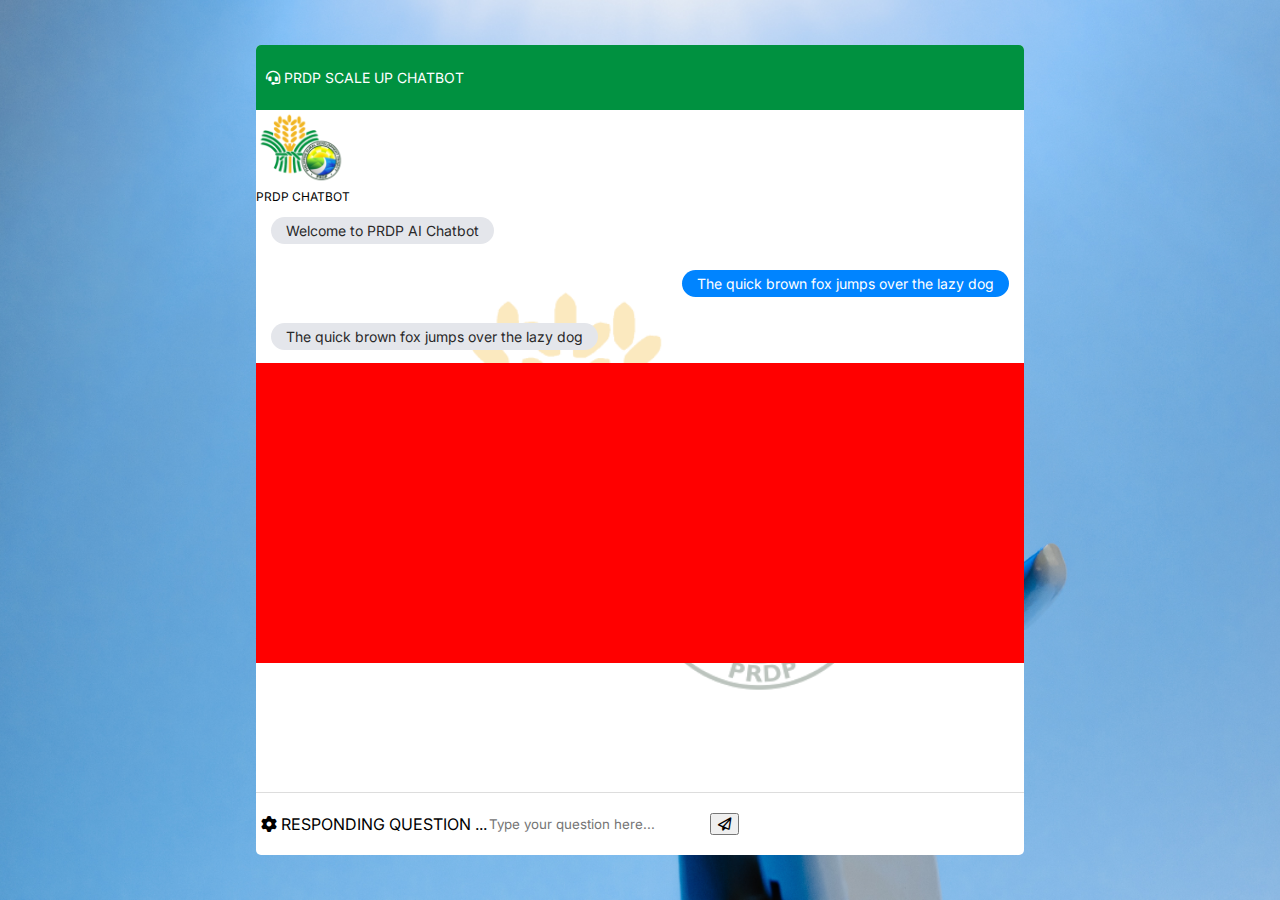
<file: index.html>
<!DOCTYPE html>
<html lang="en">
<head>
    <meta charset="UTF-8">
    <meta http-equiv="X-UA-Compatible" content="IE=edge">
    <meta name="viewport" content="width=device-width, initial-scale=1.0">

    <title>PRDP Chat</title>

    <link rel="icon" type="image/x-icon" href="./assets/img/prdp_rz.png">
    <link rel="stylesheet" href="assets/style.css">
    <link rel="stylesheet" href="https://cdnjs.cloudflare.com/ajax/libs/font-awesome/6.4.0/css/all.min.css">
    <script src="./assets/js/jquery-3.7.0.min.js"></script>
    <link href="https://cdn.jsdelivr.net/npm/bootstrap@5.3.0/dist/css/bootstrap.min.css" 
            rel="stylesheet" integrity="sha384-9ndCyUaIbzAi2FUVXJi0CjmCapSmO7SnpJef0486qhLnuZ2cdeRhO02iuK6FUUVM" 
            crossorigin="anonymous">

    
</head>
<body>
    <div class="wrapper position-absolute w-100 h-100 d-inline-block">
        <div class="container">
            <h3 class="m-0 mt-4 text-center">PRDP SCALE-UP CHATBOT</h3>
            <div class="chat-container">
                <div class="chat-wrapper">

                    <div class="heading">
                        <p class="mb-0"> <i class="fa-solid fa-headset me-1"></i> PRDP SCALE UP CHATBOT</p>
                    </div>
                    <div class="d-none w-100 my-4 d-flex flex-column justify-content-center">
                        <img src="./assets/img/prdp_rz.png" alt="" class="mx-auto mt-3" style="max-width: 90px;">
                        <div class="text-muted text-center mt-1" style="font-size: 12px;">PRDP CHATBOT</div>
                    </div>

                    <div class="chat-msg-container" id="chat-msg-container">
                        <div class="chat-content">


                            

                            <div class="chat response mt-5">
                                <div class="msg">Welcome to PRDP AI Chatbot</div>
                            </div>

                            <div class="chat d-none">
                                <div class="msg">The quick brown fox jumps over the lazy dog</div>
                            </div>
                            
                    

                            <div class="chat response d-none">
                                <div class="msg">The quick brown fox jumps over the lazy dog</div>
                            </div>

                            <div class="w-100 d-none" style="height: 300px; background: red;"></div>
                        </div>
                        
                    </div>

                    <div class="chat-input-container" id="chat-input-container">
                        <p class="busy text-primary text-center flex-grow-1 small my-2 d-none">
                            <i class="fa-solid fa-gear fa-spin"></i> RESPONDING QUESTION ...
                        </p>
                        <div class="ready flex-grow-1 d-flex flex-row flex-no-wrap">

                             <input type="text" name="" id="txt-input-chat" class="chat-input form-control"
                                placeholder="Type your question here...">
                            <button class="btn bg-transpartent text-primary fs-5" id="btn-send">
                                <i class="fa-regular fa-paper-plane"></i>
                            </button>

                        </div>
                       
                    </div>
                </div>
            </div>
        </div>


        <div class="floating-container position-absolute bottom-0 end-0 p-3">
            <div class="floating-control bg-primary text-white border-0 position-relative fs-5">
                <i class="fa-regular fa-message position-absolute top-50 start-50 translate-middle "></i>
            </div>
        </div>
    </div>
    

    <!-- scripts -->
    <script src="https://cdn.jsdelivr.net/npm/bootstrap@5.3.0/dist/js/bootstrap.bundle.min.js" 
        integrity="sha384-geWF76RCwLtnZ8qwWowPQNguL3RmwHVBC9FhGdlKrxdiJJigb/j/68SIy3Te4Bkz" 
        crossorigin="anonymous"></script>

    <script src="./assets/js/chat.js"></script>


    <script>

        const msg_container = $('#chat-msg-container');
        const chat_content = $('.chat-content');
        const btn_send = $('#btn-send');
        const chat_input_container = $('#chat-input-container');
        const txt_chat = $('#txt-input-chat');

        $(window).ready(function(){
            init_controls();
        });

        function init_controls(){
            $(document).on('click', '#btn-send', function(){
                var new_msg = txt_chat.val().trim();
                if(new_msg === '') return;

                prepare_message(new_msg);
            });

            $(document).on('keyup', '#txt-input-chat', function(e){
                
                if(e.keyCode === 13){
                    var new_msg = txt_chat.val().trim();
                    if(new_msg === '') return;


                    

                    prepare_message(new_msg);

                }
            })
        }

        
        

        async function add_message(msg, type = ''){

            toggle_chat_input('busy');

            var chat =  '<div class="chat '+ type +'">' + 
                        '   <p class="m-0 text-start msg">'+ '' +'</p>'+
                        '</div>';

            chat_content.append(chat);

            var last_chat = chat_content.find('.chat').last();
            if(last_chat.length <= 0) return;

            var chat_msg = last_chat.find('.msg');

            if(type === ''){
                chat_msg.text(msg);
                return;
            }

            var index = 0;
            var line_number = 0;

            var lines = msg;
            var words = lines[line_number].split(' ');

            animate_text(words, false);

            // for(var i = 0; i < lines.length; i++){

            //     index = 0; // result word index
                

            //     console.log('writing line: ' + (i + 1));
            //     var isLastLine = (i == lines.length - 1);
            //     await animate_text(words, isLastLine);

                
            // }
            // end of lines loop

            
            
            var current_scoll_height = chat_content.prop('scrollHeight');
            
            function animate_text(words, isLastLine = false){
                setTimeout(function(){
                    var word = words[index];

                    var span_item = document.createElement('span');
                        span_item.innerHTML = word + (word < words.length - 2 ? ' ' : ' ');

                    chat_msg.append(span_item);


                    var latest_scroll_height = chat_content.prop('scrollHeight');
                    if(current_scoll_height != latest_scroll_height){
                        scroll_message();
                        current_scoll_height = latest_scroll_height;
                    } 
                    

                    if(index + 1 < words.length){
                        index++;
                        animate_text(words, isLastLine);
                    }else{
                    
                            if(line_number < lines.length - 1){
                                chat_msg.append('<br><br>');
                            }

                            // increment line number
                            line_number++;

                            // check if current data is not yet the last line
                            

                            // renew data values to be printed
                            if(line_number < lines.length){
                                words = lines[line_number].split(' ');
                                index = 0;

                                animate_text(words, false);

                            }else{
                                chat_msg.html(msg.join('<br><br>'));
                                toggle_chat_input('ready');
                            }
                            // 
                            
                        // }
                    }
                }, 100);
            }

            // await animate_text();
            
            // append new chat
            // msg_container.append(chat);
            

            

        }

        function scroll_message(){
            // chat_content.animate( {
            //     scrollTop : chat_content.prop('scrollHeight')
            // });

            chat_content.scrollTop(parseFloat(chat_content.prop('scrollHeight')));
        }

        function prepare_message(new_msg){
            send_message(new_msg);

            // answer question
            var clean_question = new_msg.replace(/[\?]/i, '');
                clean_question = clean_question.toLowerCase().replace('scale-up', 'scale up');

            console.log(clean_question);
            // var question= questions.find(a => a.question.toLowerCase() === clean_question.toLowerCase());
            var question= find_answer(clean_question);
            if(question !== undefined){

                var answer_type = question.type;
                if(answer_type === undefined){
                   send_message(question.answer, 'response'); 
                }else{
                    send_html_message(question.answer, 'response');
                }

                
            }else{
                send_message(['Sorry. The data that you are asking is not yet available in the system. '+
                    ''], 'response');
            }

        }

        function send_message(new_msg, type=''){
            add_message(new_msg, type);
            txt_chat.val('');
        }

        function send_html_message(new_msg, type = ''){

            var chat =  '<div class="chat '+ type +'">' + 
                        '   <p class="m-0 text-start msg">'+ '' +'</p>'+
                        '</div>';

            chat_content.append(chat);

            var last_chat = chat_content.find('.chat').last();

            var chat_msg = last_chat.find('.msg');

            var answer_items = new_msg;

            var answer_index = 0;
            var current_answer = answer_items[answer_index];
            var current_answer_type = current_answer.type;
            var current_answer_element = translate_answer_element(current_answer_type);
            var current_answer_content = current_answer.content;


            
            chat_msg.append(current_answer_element);
            var last_msg_item = chat_msg.children().last();
            
            if(current_answer_type === 'list'){
                last_msg_item.append('<li class="mb-2"></li>');
                last_msg_item = last_msg_item.children().last();
            }

            var content_index = 0;
            var words = current_answer_content[content_index].split(' ');
            var word_index = 0;
            // var encoding_type = ''

            var latest_scroll_height = chat_content.prop('scrollHeight')
            
            
            function encode(){
                setTimeout(function(){


                    
                    var word = words[word_index];
                    

                    last_msg_item.append(word + (word < words.length - 2 ? ' ' : ' '));

                    current_scoll_height = chat_content.prop('scrollHeight'); 
                    if(current_scoll_height != latest_scroll_height){
                        scroll_message();
                        current_scoll_height = latest_scroll_height;
                    } 

                    if(word_index + 1 < words.length){

                        word_index++;
                        encode();

                    }else{

                        

                        if(content_index + 1 < current_answer_content.length){
                            content_index++;

                            console.log('encoding answer' + (answer_index + 1) + ' at content ' + (content_index + 1)); 

                            words = current_answer_content[content_index].split(' ');

                            if(current_answer_type === 'list'){
                               
                                
                                // chat_msg.append(current_answer_element);
                                // last_msg_item = chat_msg.children().last();

                                last_msg_item.append('<li></li>');
                                last_msg_item = last_msg_item.children().last();

                                // if(current_scoll_height != latest_scroll_height){
                                //     scroll_message();
                                //     current_scoll_height = latest_scroll_height;
                                // } 

                            }else{
                                chat_msg.append(current_answer_element);
                                last_msg_item = chat_msg.children().last();

                                // if(current_scoll_height != latest_scroll_height){
                                //     scroll_message();
                                //     current_scoll_height = latest_scroll_height;
                                // } 
                            }
                            

                            word_index = 0;
                            encode();
                        }else{

                            if(answer_index + 1 < answer_items.length){
                                answer_index++;
                                current_answer = answer_items[answer_index];
                                current_answer_type = current_answer.type;
                                current_answer_element = translate_answer_element(current_answer_type);
                                current_answer_content = current_answer.content;

                                // chat_msg.append(current_answer_element);
                                // last_msg_item = chat_msg.children().last();

                                if(current_answer_type === 'list'){
                               
                                    chat_msg.append(current_answer_element);
                                    last_msg_item = chat_msg.children().last();

                                    last_msg_item.append('<li></li>');
                                    last_msg_item = last_msg_item.children().last();

                                }else{
                                    chat_msg.append(current_answer_element);
                                    last_msg_item = chat_msg.children().last();
                                }

                                content_index = 0;
                                word_index = 0;
                                words = current_answer_content[content_index].split(' ');
                                encode();
                            }else{
                                toggle_chat_input();
                            }
                        }

                    }
                    

                    // for(var c = 0; c < current_answer_content.length; c++){

                        // setTimeout(function(){
                            // if(current_answer_type === 'list'){
                            //     last_msg_item.append('<li>' + current_answer_content[c] + '</li>');
                            // }else{
                            //     last_msg_item.append(current_answer_content[c]);  
                            // }
                        // }, 300);
                        
                          
                    // }

                    // return;
                    
                    // console.log('done encoding');
                    
                    // if(answer_index + 1 < answer_items.length){

                    //     answer_index++;
                    //     console.log('adding item ' + answer_index);
                    //     current_answer = answer_items[answer_index];
                    //     current_answer_type = current_answer.type;
                    //     current_answer_element = translate_answer_element(current_answer_type);
                    //     current_answer_content = current_answer.content;

                    //     chat_msg.append(current_answer_element);
                    //     last_msg_item = chat_msg.children().last();

                    //     encode();
                    // }else{
                    //     toggle_chat_input();
                    // }
                }, 100);
            }

            encode();
            

            return;

            for(var i = 0; i < answer_items.length; i++){
                var item = answer_items[i];
                var item_type = item.type;
                var item_element = translate_answer_element(item_type);
                chat_msg.append(item_element);

                // get the last added message item
                var chat_last_item =  chat_msg.children().last();

                // get element items
                var content_items = item.content;

                // add new paragraph element item
                if(item_type == 'p'){
                    
                    // chat_last_item.append(content_items[0]); 

                    var words = content_items[0].split(' ');

                    var index = 0;

                    function encode_data(words){
                        setTimeout(function(){

                            if(index >= words.length){
                                // clearInterval(interval);
                                return;
                            }

                            var word = words[index];
                            var span_item = document.createElement('span');
                                span_item.innerHTML = word + (word < words.length - 2 ? ' ' : ' ');

                            chat_last_item.append(span_item);   

                            // increment content index
                            index++;

                            encode_data(words);
                        }, 300);
                    }
                    encode_data(words);

                }else if(item_type == 'list'){
                    
                    for(var content_index = 0; content_index < content_items.length; content_index++){
                        chat_last_item.append('<li>'+ content_items[content_index] +'</li>');
                    }
                }
            }

            toggle_chat_input();
        }



        function toggle_chat_input(mode = 'ready'){
            const ready_item = chat_input_container.find('.ready');
            const busy_item = chat_input_container.find('.busy');
            if(mode === 'ready'){
                ready_item.removeClass('d-none');
                busy_item.addClass('d-none');
            }else{
                busy_item.removeClass('d-none');
                ready_item.addClass('d-none');
            }
        }

        function find_answer(msg){
            var question;
            for(var i = 0; i < questions.length; i++){
                var item = questions[i];
                var match = item.question.find(q => q.toLowerCase() === msg);
                if(match !== undefined){
                    question = item;
                    break;
                }
                
            }
            return question;
        }


    </script>
</body>
</html>
</file>
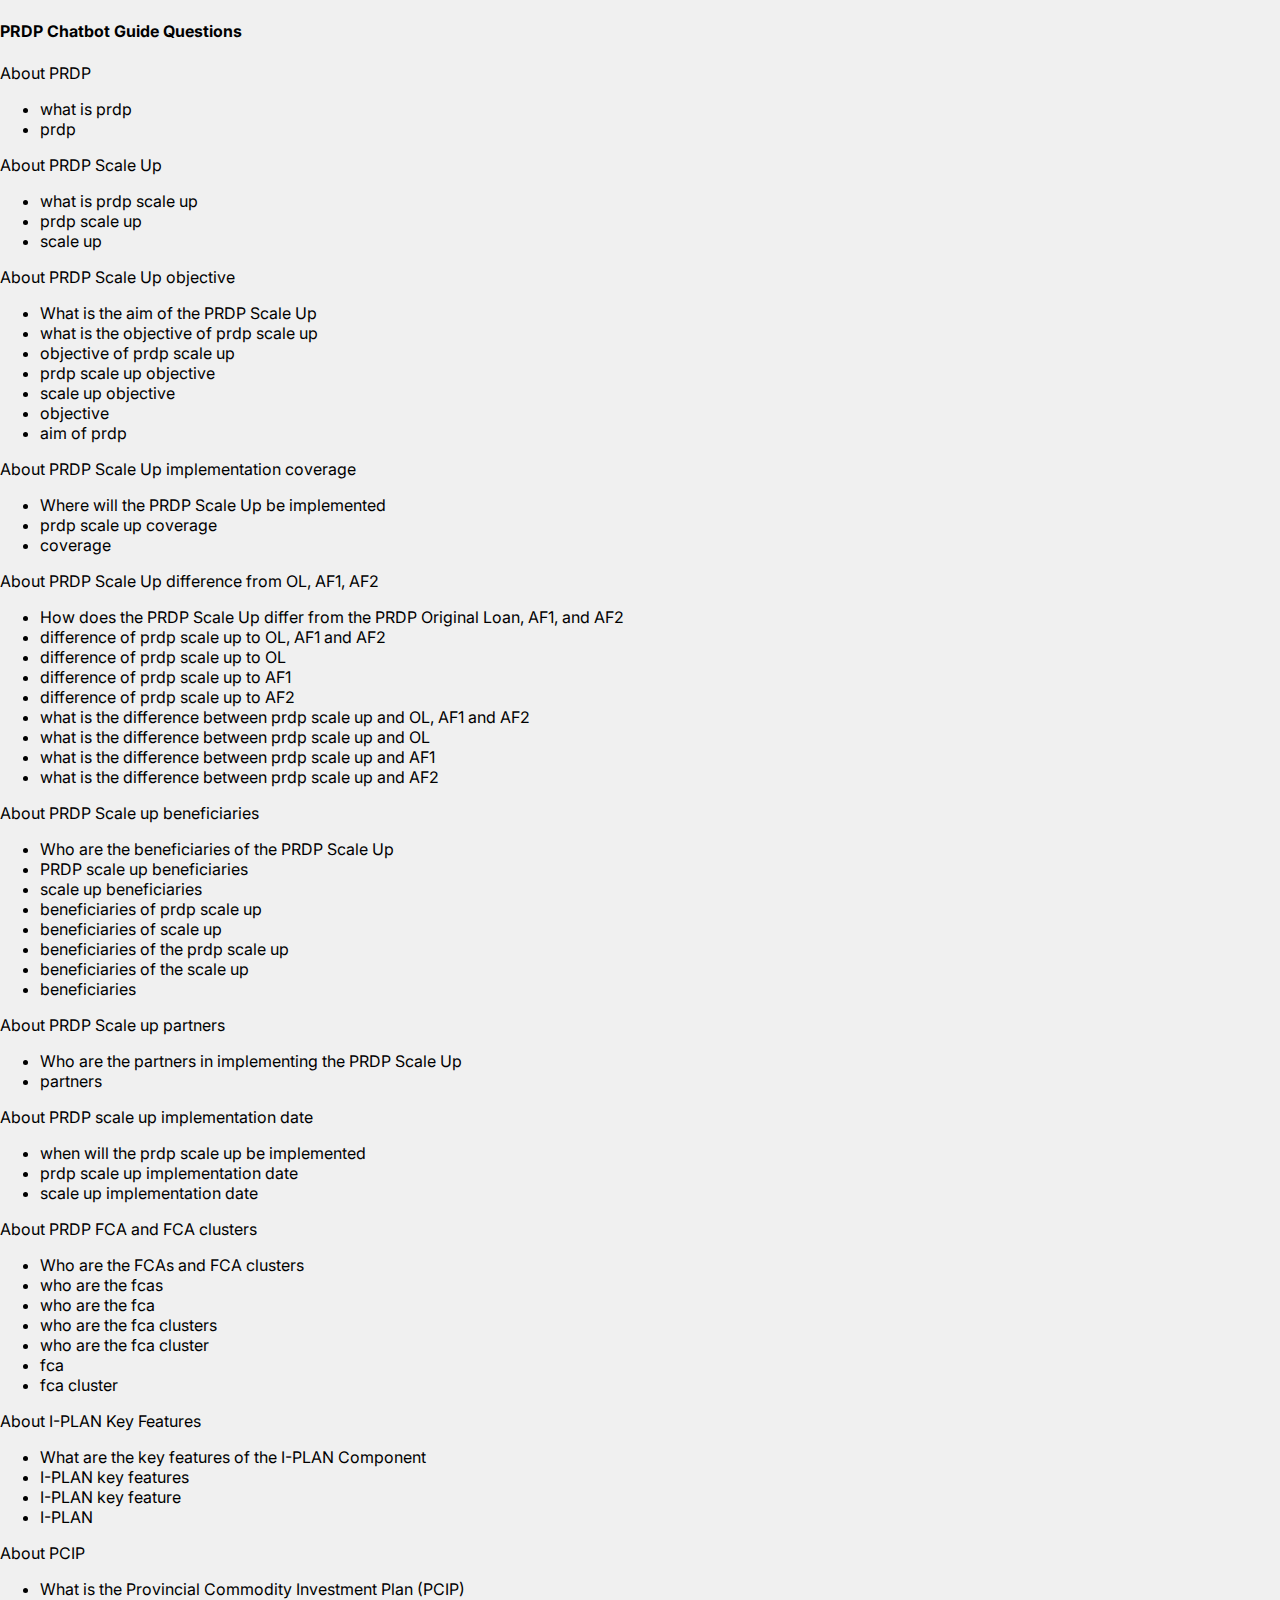
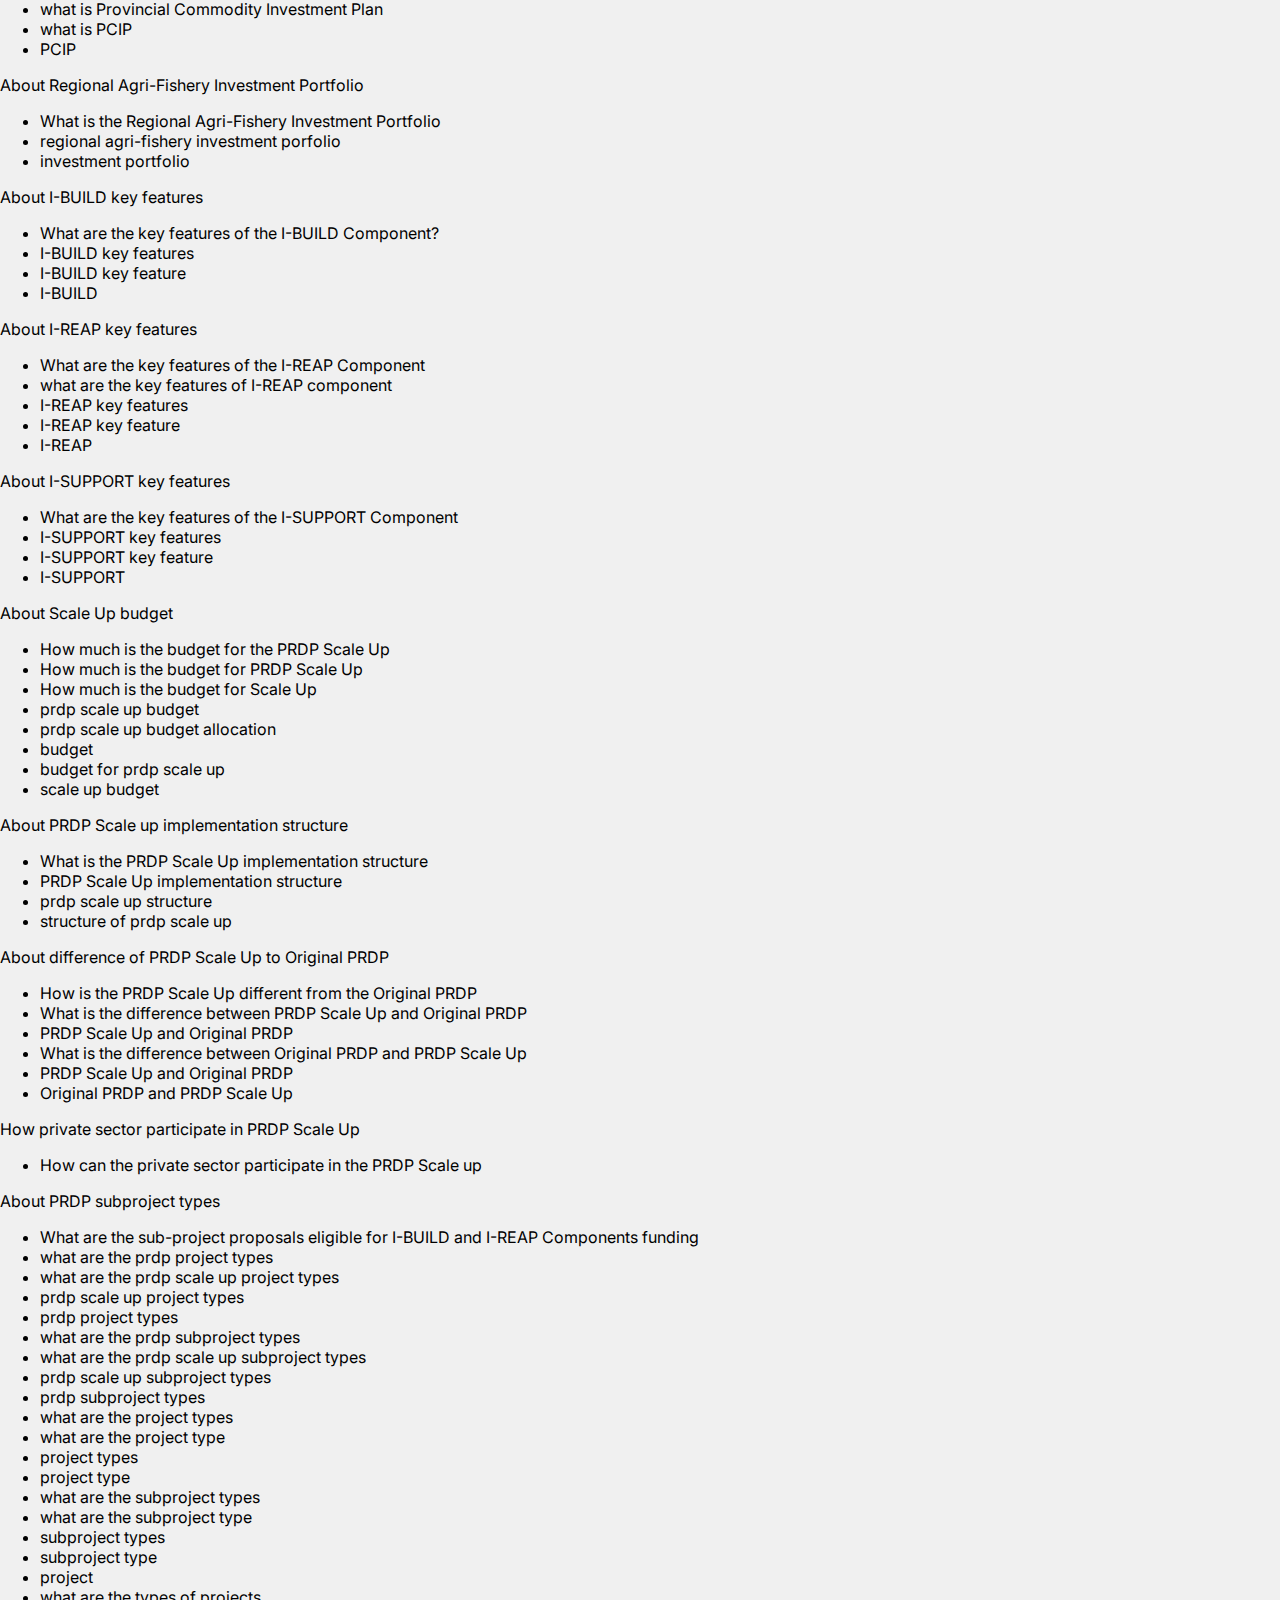
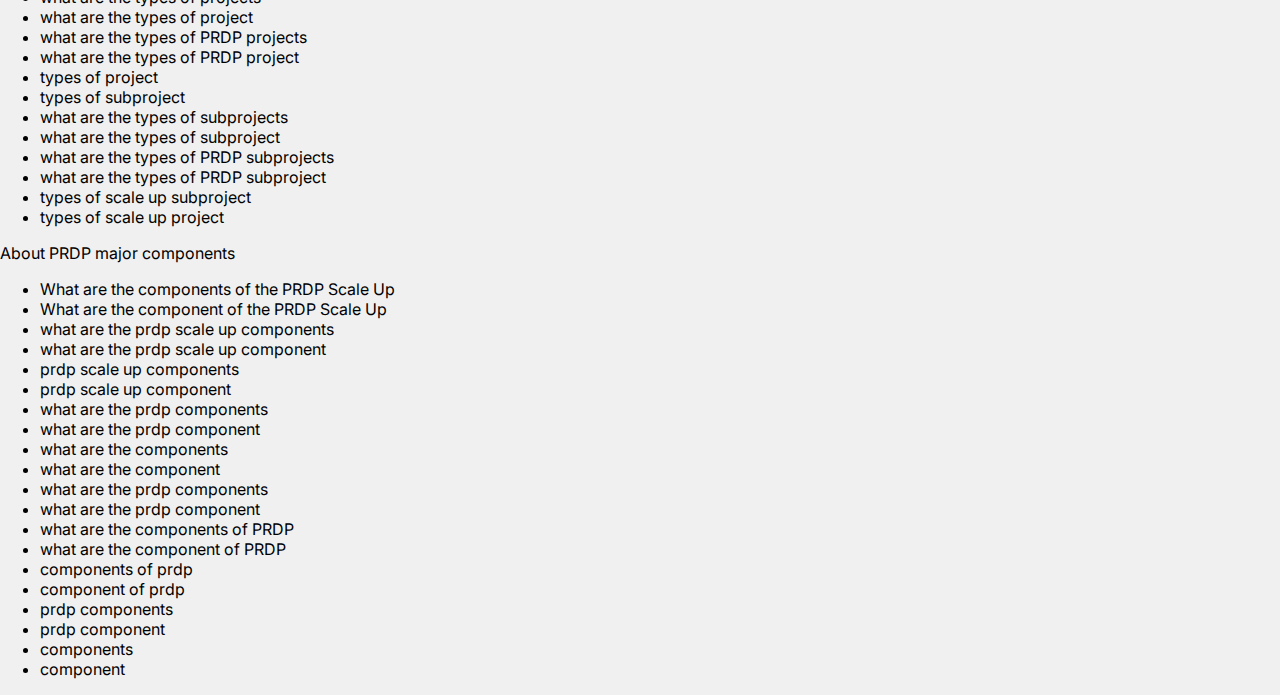
<file: chat_guide.html>
<!DOCTYPE html>
<html lang="en">
<head>
    <meta charset="UTF-8">
    <meta http-equiv="X-UA-Compatible" content="IE=edge">
    <meta name="viewport" content="width=device-width, initial-scale=1.0">
    
    <title>PRDP Chat</title>

    <link rel="icon" type="image/x-icon" href="./assets/img/prdp_rz.png">
    <link rel="stylesheet" href="assets/style.css">
    <link rel="stylesheet" href="https://cdnjs.cloudflare.com/ajax/libs/font-awesome/6.4.0/css/all.min.css">
    <script src="./assets/js/jquery-3.7.0.min.js"></script>
    <link href="https://cdn.jsdelivr.net/npm/bootstrap@5.3.0/dist/css/bootstrap.min.css" 
            rel="stylesheet" integrity="sha384-9ndCyUaIbzAi2FUVXJi0CjmCapSmO7SnpJef0486qhLnuZ2cdeRhO02iuK6FUUVM" 
            crossorigin="anonymous">

</head>
<body>
    
    <div class="container">
        <h4 class="mt-5 text-center">PRDP Chatbot Guide Questions</h4>

        <div class="row justify-content-center">
            <div class="col-md-10 col-lg-6">
                <div class="mt-4 guide-container small"></div>
            </div>
        </div>
        
    </div>

     <!-- scripts -->
     <script src="https://cdn.jsdelivr.net/npm/bootstrap@5.3.0/dist/js/bootstrap.bundle.min.js" 
     integrity="sha384-geWF76RCwLtnZ8qwWowPQNguL3RmwHVBC9FhGdlKrxdiJJigb/j/68SIy3Te4Bkz" 
     crossorigin="anonymous"></script>

    <script src="./assets/js/chat.js"></script>


    <script>

        $(window).ready(function(){
            print_guide();
        })

        function print_guide(){

            var guide = '';

            for(var i = 0; i < questions.length; i++){
                var question = questions[i];

                var item = '<p class="mb-0 fw-bold">'+ question.topic +'</p>';
                    item += '<ul>';

                        for(var q = 0; q < question.question.length; q++){
                            item += '<li>'+ question.question[q] +'</li>';
                        }
                    item += '</ul>';

                guide += item;
            }

            $('.guide-container').html(guide);
        }
    </script>

</body>
</html>
</file>
<file: assets/style.css>
@import url('https://fonts.googleapis.com/css2?family=Inter:wght@400;500;600;700&display=swap');


*{
    font-family: 'Inter', sans-serif;
}

body{
    width: 100%;
    height: 100%;
    margin: 0;
    padding:0;
    background: #f0f0f0 !important;
}


.wrappers{
    width: 100% !important;
    height: 100%  !important;
    top: 0 !important;
    bottom: 0 !important;
    left:0 !important;
    right: 0 !important;
    margin: 0;
    padding:0;
    position: relative;
    display: inline-block;
}

/* .floating-container{
    position: absolute !important;
}

.bottom-0{
    bottom: 0;
} */


.floating-control{
    width: 50px;
    height: 50px;
    border-radius: 50%;
    border: 1px solid gray;
    background-color: white;
    margin: 5px !important;
    cursor: pointer;
}

/* CHAT */


.chat-container{
    /* width: 100%; */
    /* height: 600px !important; */
    background-color: #f0f0f0  !important;
    box-sizing: border-box;
    position: absolute !important;
    top: 0;
    bottom: 0;
    right: 0;
    left: 0;
    z-index: 100;
    display:  flex !important;
    flex-direction: column !important;
    background-image: url("../assets/img/ai-bg2.jpg");
    background-repeat: no-repeat;
    background-size: cover;
    background-position: center !important;

}

.chat-container .chat-wrapper{
    width: 60% !important;
    margin: auto !important;
    height: 90% !important;
    border: 0px solid lightgray !important;
    display: flex;
    flex-direction: column !important;
    background: white;
    border-radius: 5px !important;
    
}

.chat-container .chat-wrapper .heading{
    border-top-left-radius: 5px !important ;
    border-top-right-radius: 5px !important ;
    display: flex;
    flex-direction: row;
    padding: 10px !important;
    background-color: #009140;
    color: white !important;
    font-size: 14px !important;
}




.chat-container .chat-wrapper .chat-msg-container{
    flex: 1;
    /* display: flex !important;
    flex-direction: column !important;
    justify-content: end !important; */
    overflow: auto !important;
    background-image: url('../assets/img/prdp-trans.png');
    background-repeat: no-repeat !important;
    background-position: center !important;
    /* position: relative; */
    background-size: contain !important;
}



.chat-container .chat-wrapper .chat-msg-container .chat-content{
    width: 100% !important;
    height: 100% !important;
    /* z-index: 100 !important; */
    overflow: auto;
    /* align-items: end !important;
    display: flex;
    flex-direction: column !important; */

    /* background-color: #0084FF;   x */
}

.chat-container .chat-wrapper .chat-msg-container .chat-content .chat{
    width: 100% !important;
    box-sizing: border-box;
    display: block;
    text-align: right !important;
    padding: 8px 10px !important;
    /* padding: 8px !important; */
}

.chat-container .chat-wrapper .chat-msg-container .chat-content .chat.response{
    text-align: left !important;
}


.chat-container .chat-wrapper .chat-msg-container .chat-content .chat .msg{
    display:  inline-block;
    width: auto !important;
    max-width: 70% !important;
    /* display: block !important; */
    margin: 5px !important;
    padding: 5px 15px !important;
    border-radius: 15px !important;
    color: white;
    background-color: #0084FF !important;
    font-size: 14px !important;
    
}


.chat-container .chat-wrapper .chat-msg-container .chat-content .chat.chat.response .msg{
    background-color: #E4E6EB !important;
    color: #292929 !important;
}



.chat-container .chat-wrapper .chat-input-container{
    display: flex;
    flex-direction: row !important;
    border-top: 1px solid #ddd !important;
    padding: 5px !important;
    box-sizing: border-box !important;
    align-items: center !important;
}

.chat-container .chat-wrapper .chat-input-container .ready .chat-input{
    outline: none !important;
    box-shadow: none !important;
    border: none !important;
}




/* For Tablet View */
@media screen and (min-device-width: 768px)
    and (max-device-width: 1024px) {

        .chat-container .chat-wrapper{
            width: 80% !important;
        }

}

/* For Mobile Portrait View */
@media screen and (max-device-width: 480px)
    and (orientation: portrait) {
        .chat-container .chat-wrapper{
            width: 90% !important;
        }
}
 
/* For Mobile Landscape View */
@media screen and (max-device-width: 640px)
    and (orientation: landscape) {
        .chat-container .chat-wrapper{
            width: 90% !important;
        }
}
 
/* For Mobile Phones Portrait or Landscape View */
@media screen
    and (max-device-width: 640px) {
        .chat-container .chat-wrapper{
            width: 90% !important;
        }
}
</file>
